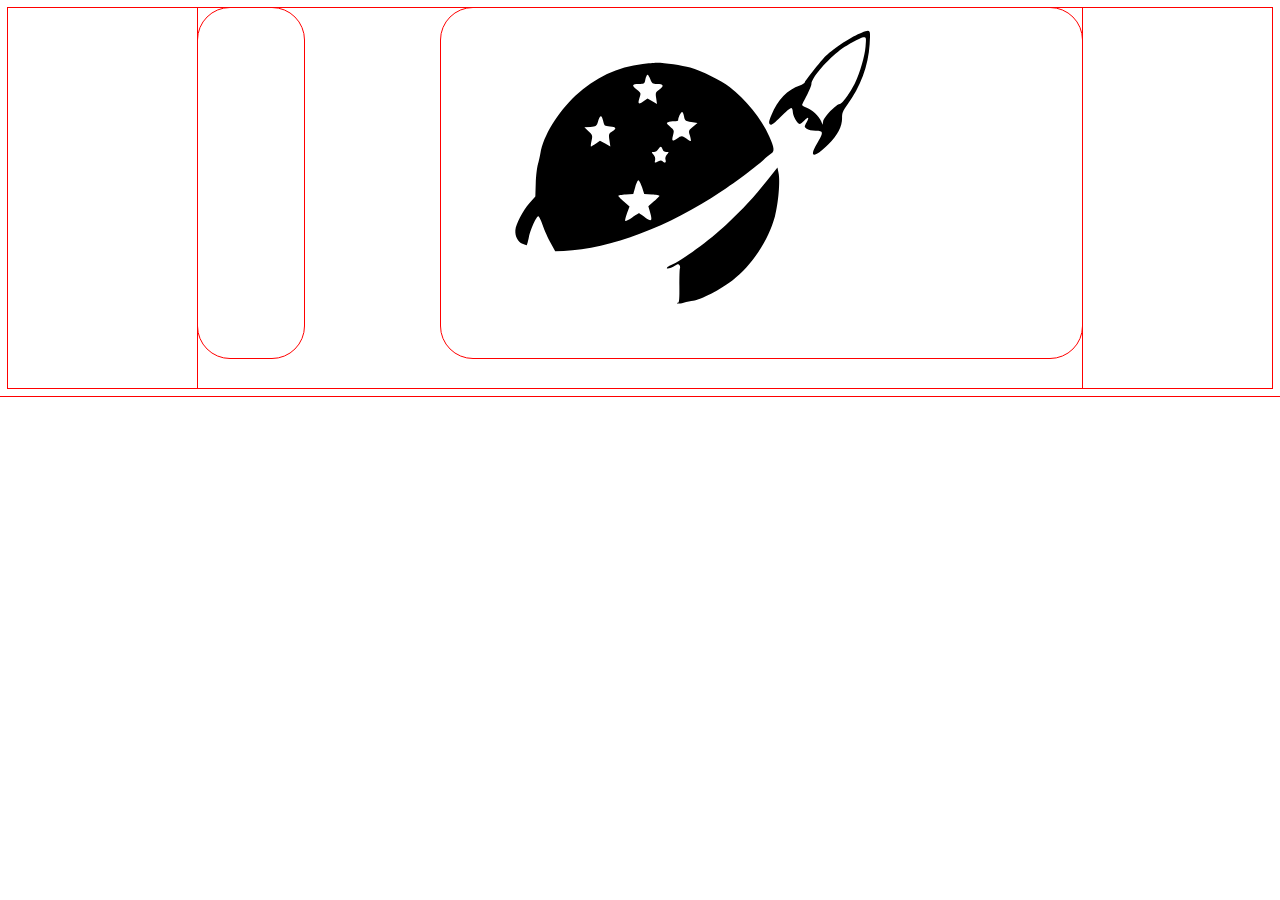
<file: css_hover.html>
<!DOCTYPE html>
<html lang="en" dir="ltr">
 <head>
  <meta charset="utf-8">
  <title>CSS Hover Card Effect</title>


  <style media="screen">

* {
    outline: 1px solid red !important;
}

   /*THIS IS THE HOLDING CONTAINER*/
   .books_container{
    display: grid;
    grid-template-areas: 
        "first_shelf"
        "second_shelf";
    grid-template-columns: 1fr 3fr;
    gap: 30px;
    max-width: fit-content;
    width: 70%;
    margin-inline: auto;
    background-size: cover;
    transform: scale(1);
    transition: all 0.3s ease-in-out;
   }

   .first_shelf {
    width: 50%;
    height: auto;
    border-radius: 32px;
    }
    
    .first_shelf img {
        width: 100%;
        height: auto;
    }
.second_shelf {
    background: url('assets/logo-capital_nexus.svg');
    border-radius: 32px;
   }
   /*THIS IS THE INTERNAL CONTAINER THAT SHOWS ON HOVER*/
   .hoverdiv{
    position: relative;
    display: block;
    width: 50%;
    height: 50%;
    padding: 24px;
    background: rgba(0,0,0,0.8);
    color: #a20303;
    opacity: 0;
    border-radius: 32px;
    transition: all 0.3s ease-in-out;
    transition-delay: 0.3s;
    box-sizing: border-box;
   }


   /*THIS IS THE MAIN LINE OF CODE THAT TARGETS THE INTERNAL CONTAINER*/
   .first_shelf:hover .hoverdiv, .first_shelf:active .hoverdiv{
   /*ADD PROPERTIES HERE THAT YOU WANT TO CHANGE WHEN A USER HOVERS*/
   /*NOTE 1: MOST PROPERTIES WITH NUMERIC VALUES CAN BE ANIMATED*/
   /*NOTE 2: PROPERTIES WITHOUT NUMBERS, LIKE DISPLAY:BLOCK, WILL NOT ANIMATE*/
    opacity: 1;
   }


   .first_shelf:hover, .second_shelf:hover{
    transform: scale(1.03);
   }


  </style>
 </head>


 <body>

<div class="books_container">
    <div class="first_shelf">
        <div class="hoverdiv">
            <p>Voluntário em Mestrado: Análise de Sentimento de Casos Judiciais </p>
            <img src="/assets/logo-call_of_chtullu.png" alt="Logomarca IDP">
            <div class="project_tech">
                Python
                WebScrapping
                Local LLM
                AWS
            </div>
        </div>
    </div>
    <div class="second_shelf">
        <div class="hoverdiv"><p>Lorem ipsum dolor sit amet, consectetur adipisicing elit, sed do eiusmod tempor incididunt ut labore et dolore magna aliqua.</p>
        </div>
    </div>
</div>    
 </body>
</html>
</file>
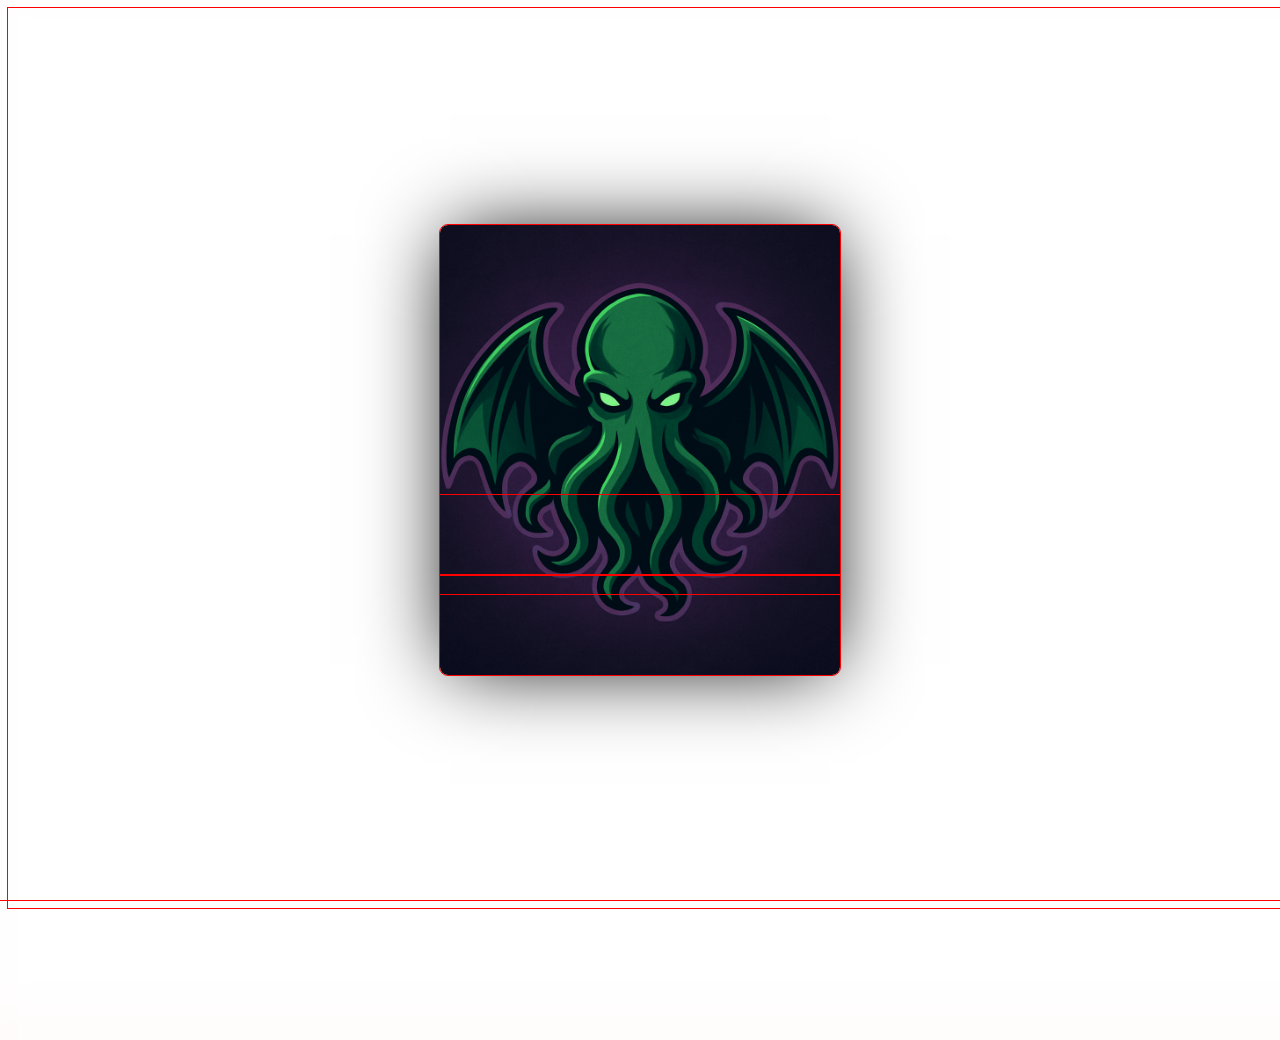
<file: hover.html>
<!DOCTYPE html>
<html lang="en" dir="ltr">
 <head>
  <meta charset="utf-8">
  <title>CSS Hover Card Effect</title>


  <style media="screen">

* {
    outline: 1px solid red !important;
}

html,
body {
    height: 100%;
    width: 100%;
}

.background {
    position: absolute;
    top: -40px;
    left: -40px;
    height: 120%;
    width: 120%;
    background-size: cover;
    background-position: center;
    background-repeat: no-repeat;
    -webkit-filter: blur(30px);
    filter: blur(30px);
}

.card {
    position: absolute;
    border-radius: 8px;
    height: 450px;
    width: 400px;
    top: 0;
    right: 0;
    left: 0;
    bottom: 0;
    margin: auto;
    background-size: cover;
    background-position: center;
    background-repeat: no-repeat;
    box-shadow: 0 0 80px -10px black;
    overflow: hidden;
}

.card-blur {
    position: absolute;
    height: 100%;
    width: calc(100% + 1px);
    background-color: black;
    opacity: 0;
    transition: opacity 0.15s ease-in;
}

.card:hover .card-blur {
    opacity: 0.6;
}

.card-footer {
    z-index: 1;
    position: absolute;
    height: 80px;
    width: 100%;
    bottom: 0;
}

svg#curve {
    position: absolute;
    fill: white;
    left: 0;
    bottom: 0;
    width: 400px;
    height: 450px;
}

.techs {
    height: 80px;
    width: 400px;
    position: absolute;
    left: 0;
    right: 0;
    bottom: 100px;
    margin: auto;
}

.tech {
    height: 25px;
    width: 25px;
    border-radius: 100%;
    background-color: white;
    display: inline-block;
    padding: 5px;
    margin-right: 25px;
    transform: translateY(200px);
    
    transition: transform 1s cubic-bezier(.46, 1.48, .18, .81);
}

.card:hover .tech {
    transform: translateY(0px);
}

.project_info {
	font-family: Inconsolata;
    padding-left: 20px;
    transform: translateY(250px);
    
    transition: transform 1s cubic-bezier(.31,1.21,.64,1.02);
}

.card:hover .project_info {
    transform: translateY(0px);
}

.name {
    font-weight: bolder;
    padding-top: 5px;
}

.specification {
    margin-top: 10px;
}

.tech.one {
    height: 35px;
    width: 35px;
    margin-left: 20px;
    padding: 0px;
    border-radius: 100%;
    overflow: hidden;
}

.tech.two {
    transition-delay: 0.06s;
}

.tech.three {
    transition-delay: 0.12s;
}

.tech.four {
    transition-delay: 0.18s;
}

.tech.one .icon {
    margin-top: 3px;
    margin-left: 4px;
    height: 80%;
    width: 80%;
    background-position: center;
    background-size: cover;
}

.tech.two .icon {
    height: 100%;
    width: 100%;
    background-position: center;
    background-size: cover;
}

.tech.three .icon {
    height: 100%;
    width: 100%;
    background-position: center;
    background-size: cover;
}

/* .tech.four .icon {
    margin-top: 3px;
    margin-left: 4px;
    height: 18px;
    width: 18px;
    background-position: center;
    background-size: cover;
} */
.tech.one .icon {
    background-image: url(assets/python-logo-only.png);
}
.tech.two .icon {
    background-image: url(assets/aws-bw.png);
}
.tech.three .icon {
    background-image: url(assets/logo-llm.png);}
/* .tech.four .icon {
    background-image: url(assets/logo-call_of_chtullu.png);
} */

.card {
    background-image: url(assets/logo-call_of_chtullu.png);
}

.background {
}

  </style>
 </head>


 <body>

<div class="background"></div>
<div id="curve" class="card">
    <div class="card-footer">
        <div class="techs">
            <div class="tech one"><div class="icon"></div></div>
            <div class="tech two"><div class="icon"></div></div>
            <div class="tech three"><div class="icon"></div></div>
            <!-- <div class="tech four"><div class="icon"></div></div> -->
        </div>
        <svg id="curve">
            <path id="p" d="M0,200 Q80,100 400,200 V150 H0 V50" transform="translate(0 300)" />
            <rect id="dummyRect" x="0" y="0" height="450" width="400"
		  fill="transparent" />
            <!-- slide up-->
            <animate xlink:href="#p" attributeName="d" to="M0,50 Q80,100 400,50 V150 H0 V50" fill="freeze" begin="dummyRect.mouseover" end="dummyRect.mouseout" dur="0.1s" id="bounce1" />
            <!-- slide up and curve in -->
            <animate xlink:href="#p" attributeName="d" to="M0,50 Q80,0 400,50 V150 H0 V50" fill="freeze" begin="bounce1.end" end="dummyRect.mouseout" dur="0.15s" id="bounce2" />
            <!-- slide down and curve in -->
            <animate xlink:href="#p" attributeName="d" to="M0,50 Q80,80 400,50 V150 H0 V50" fill="freeze" begin="bounce2.end" end="dummyRect.mouseout" dur="0.15s" id="bounce3" />
            <!-- slide down and curve out -->
            <animate xlink:href="#p" attributeName="d" to="M0,50 Q80,45 400,50 V150 H0 V50" fill="freeze" begin="bounce3.end" end="dummyRect.mouseout" dur="0.1s" id="bounce4" />
            <!-- curve in -->
            <animate xlink:href="#p" attributeName="d" to="M0,50 Q80,50 400,50 V150 H0 V50" fill="freeze" begin="bounce4.end" end="dummyRect.mouseout" dur="0.05s" id="bounce5" />

            <animate xlink:href="#p" attributeName="d" to="M0,200 Q80,100 400,200 V150 H0 V50" fill="freeze" begin="dummyRect.mouseout" dur="0.15s" id="bounceOut" />
        </svg>
        <div class="project_info">
            <div class="name">Voluntário em Mestrado: Análise de Sentimento em Casos Judiciais</div>
            <div class="specification">Inst. Brasileiro de Ensino, Desenv. e Pesquisa — IDP</div>
        </div>
    </div>
    <div class="card-blur"></div>
</div>  
 </body>
</html>
</file>
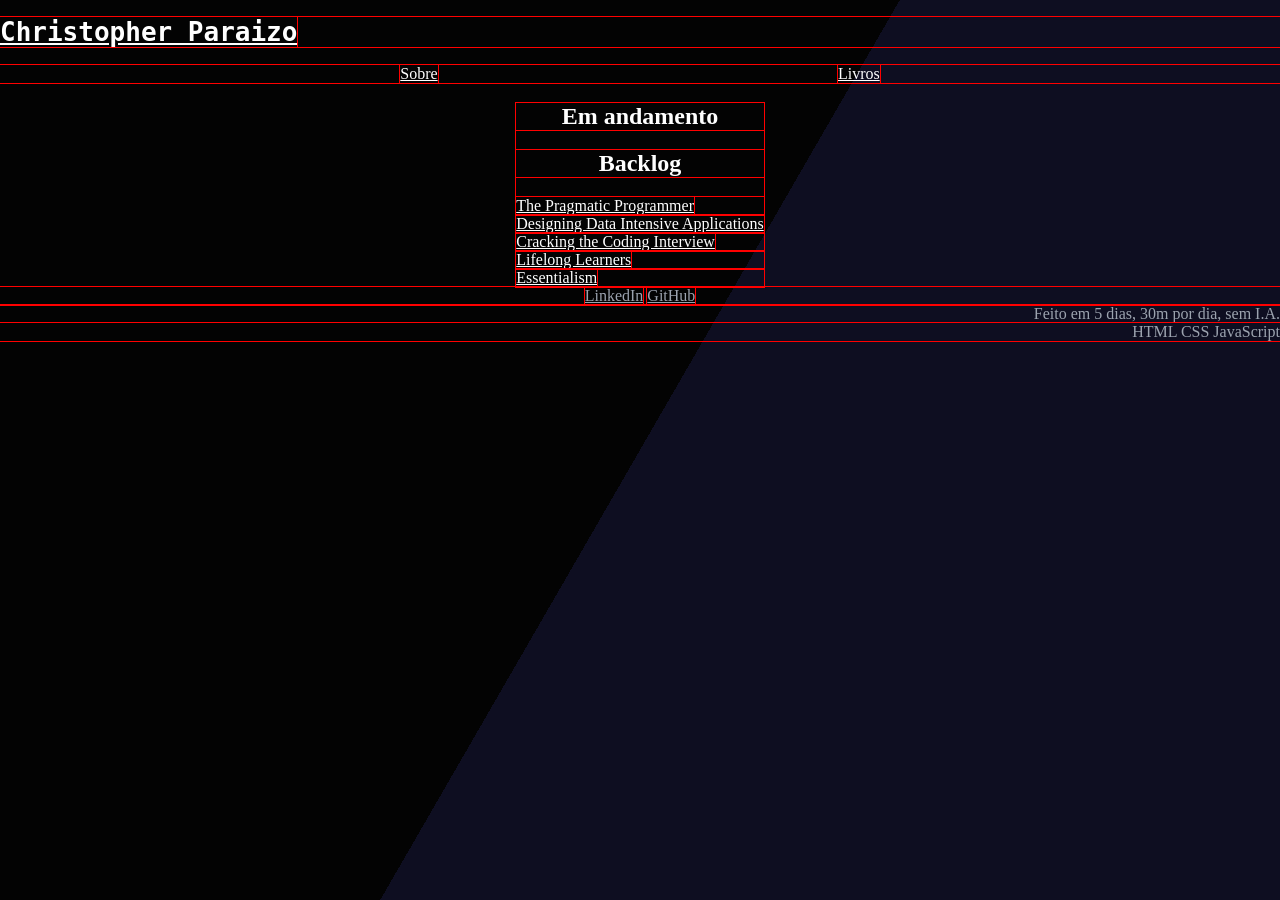
<file: pages/books.html>
<!DOCTYPE html>
<html lang="pt">
<head>
    <meta charset="UTF-8">
    <meta name="viewport" content="width=device-width, initial-scale=1.0">
    <title>Conheça Christopher Paraizo</title>
    <link href="../styles/style.css" rel="stylesheet" />
</head>
<body>
    <div class="header">
        <h1><a href="../index.html" class="title">Christopher Paraizo</a></h1>
        <nav>
            <a href="about.html">Sobre</a>
            <!-- <a href="#">Projetos</a> -->
            <a href="books.html">Livros</a>
        </nav>
    </div>

    <!-- Background animation -->
    <div class="bg"></div>
    <div class="bg bg2"></div>
    <div class="bg bg3"></div>
    </div>

    <div class="main_content">
        <h2>Em andamento</h2>
        <h2>Backlog</h2>
        <div class="books">
            <div class="book1">
                <a href="http://" target="_blank" rel="noopener noreferrer">The Pragmatic Programmer</a>
            </div>
            <div class="book2">
                <a href="http://" target="_blank" rel="noopener noreferrer">Designing Data Intensive Applications </a>
            </div>
            <div class="book3">
                <a href="http://" target="_blank" rel="noopener noreferrer">Cracking the Coding Interview</a>
            </div>
            <div class="book4">
                <a href="http://" target="_blank" rel="noopener noreferrer">Lifelong Learners</a>
            </div>
            <div class="book5">
                <a href="http://" target="_blank" rel="noopener noreferrer">Essentialism</a>
            </div>
        </div>
        </div>
    </div>


    <div class="footer">
        <div class="contacts">
            <a class="linkedin" href="#">LinkedIn</a>
            <a class="github" href="#">GitHub</a>
        </div>
        <div class="done_time">
            Feito em 5 dias, 30m por dia, sem I.A.
            <div class="tech_stack">
                HTML
                CSS
                JavaScript
            </div>
        </div>
    </div>
</body>
</html>
</file>
<file: styles/style.css>
* {
    outline: 1px solid red !important;
}

body {

}


h2 {
    color: white;
    text-align: center;
}

/* Nav bar */
nav {
    display: flex;
    justify-content: space-evenly;
    
}

a:link {
    color: white;
}

/* visited link */
a:visited {
  color: white;
}

/* mouse over link */
a:hover {
  color: white;
}

/* selected link */
a:active {
  color: white;
}

/* Main */
.main_content {
    width: 70%;
    max-width: fit-content;
    /*same as -> margin-right: auto; margin-left:auto;*/
    margin-inline: auto;
    color: #ffffff;
}

.main_content .projects_home .project_tech {
    color: #9ca3af;
}



.projects_home {

}

/* Footer */
.footer {

}

.contacts {
    text-align: center;
}

a.linkedin {
    color: #9ca3af;
}

a.github {
    color: #9ca3af;
}

.done_time {
    color: #9ca3af;
    text-align: end;
}

.tech_stack {
    text-align: end;
}


html {
  height:100%;
}

body {
  margin:0;
}
/* Background animation */
.bg {
  animation:slide 3s ease-in-out infinite alternate;
  background-image: linear-gradient(-60deg, #0c0c1f 50%, #000000 50%);
  bottom:0;
  left:-50%;
  opacity:.8;
  position:fixed;
  right:-50%;
  top:0;
  z-index:-1;
}

.bg2 {
  animation-direction:alternate-reverse;
  animation-duration:4s;
}

.bg3 {
  animation-duration:5s;
}

h1 {
  font-family:monospace;
}

@keyframes slide {
  0% {
    transform:translateX(-25%);
  }
  100% {
    transform:translateX(25%);
  }
}
</file>
